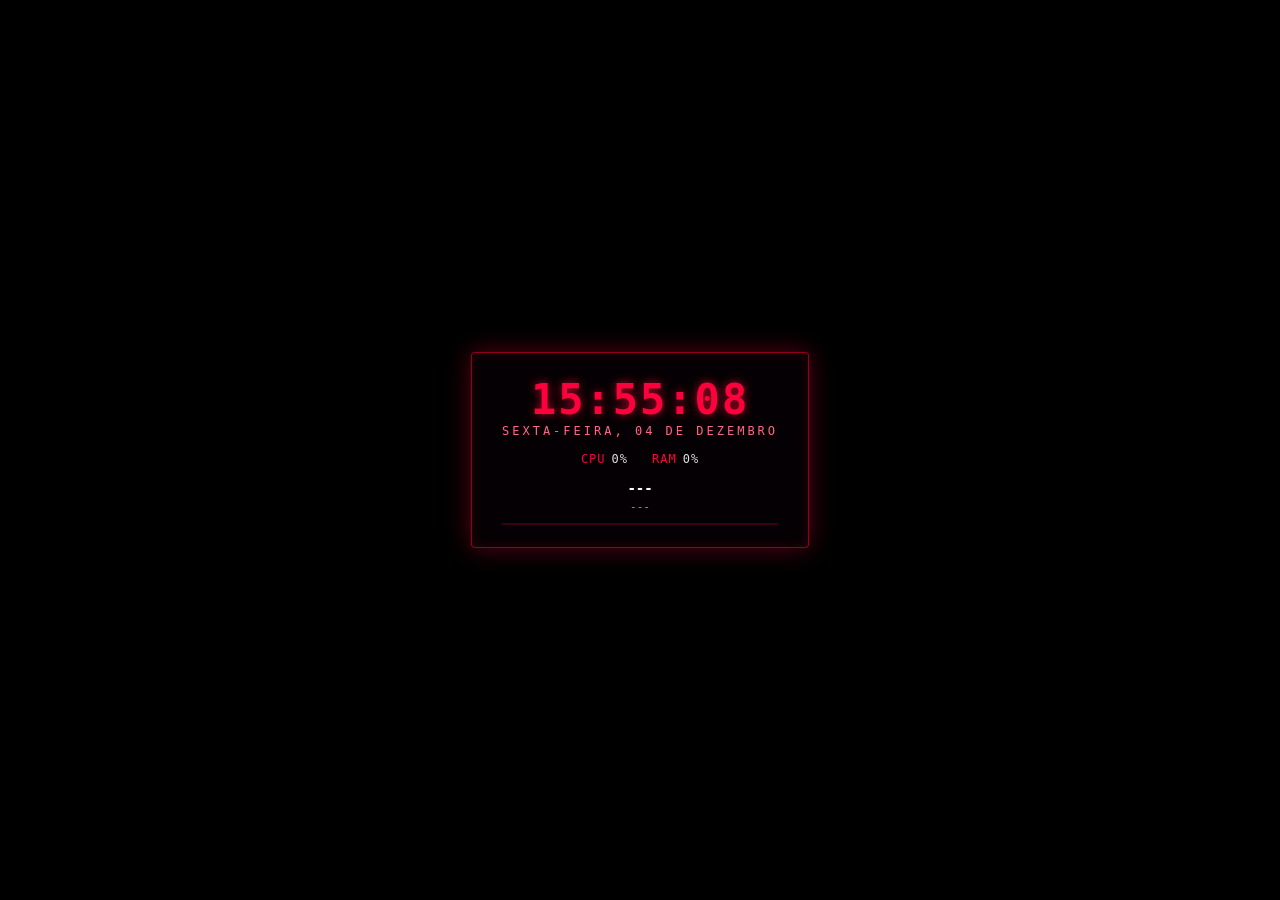
<file: Blackwall_Wallpaper/ui/index.html>
<!DOCTYPE html>
<html lang="pt-BR">
<head>
  <meta charset="UTF-8" />
  <meta name="viewport" content="width=device-width, initial-scale=1.0" />
  <title>Blackwall Voxel</title>
  <link rel="stylesheet" href="style.css" />
</head>
<body>
  <canvas id="voxelCanvas"></canvas>
  <canvas id="glitchCanvas"></canvas>

  <div id="hud" class="hud">
    <div class="hud-clock">
      <div id="clock-time">--:--:--</div>
      <div id="clock-date">---</div>
    </div>
    <div class="hud-stats" id="hud-stats">
      <div class="stat"><span>CPU</span><b id="stat-cpu">0%</b></div>
      <div class="stat"><span>RAM</span><b id="stat-ram">0%</b></div>
    </div>
    <div class="hud-media" id="hud-media">
      <div class="media-title" id="media-title">---</div>
      <div class="media-artist" id="media-artist">---</div>
      <div class="media-bar"><div id="media-progress"></div></div>
    </div>
  </div>

  <script>
    // === SEU MOTOR VOXEL AQUI ===
    // Cole o JS do seu index.html original dentro deste bloco e,
    // no final, exponha: window.__voxelEngine = { setImage, nextImage, setZDepth };
  </script>

  <script>
    (function () {
      const clockTime = document.getElementById("clock-time");
      const clockDate = document.getElementById("clock-date");
      const cpuEl = document.getElementById("stat-cpu");
      const ramEl = document.getElementById("stat-ram");
      const mediaTitle = document.getElementById("media-title");
      const mediaArtist = document.getElementById("media-artist");
      const mediaBar = document.getElementById("media-progress");

      function fmtTime(d) { return d.toLocaleTimeString("pt-BR", { hour12: false }); }
      function fmtDate(d) {
        return d.toLocaleDateString("pt-BR", {
          weekday: "long", day: "2-digit", month: "long",
        });
      }
      function tickClock() {
        const d = new Date();
        clockTime.textContent = fmtTime(d);
        clockDate.textContent = fmtDate(d);
      }
      setInterval(tickClock, 500);
      tickClock();

      window.blackwall = {
        updateSysmon(cpu, ram) {
          cpuEl.textContent = cpu.toFixed(0) + "%";
          ramEl.textContent = ram.toFixed(0) + "%";
        },
        updateMedia(json) {
          try {
            const m = JSON.parse(json);
            mediaTitle.textContent = m.title || "---";
            mediaArtist.textContent = m.artist || "---";
          } catch (e) { /* ignore */ }
        },
        updateBeat(level) {
          mediaBar.style.transform = "scaleX(" + Math.min(1, level) + ")";
        },
        nextImage() {
          if (window.__voxelEngine && window.__voxelEngine.nextImage) {
            window.__voxelEngine.nextImage();
          }
        },
      };
    })();
  </script>
</body>
</html>
</file>
<file: Blackwall_Wallpaper/ui/style.css>
* { margin: 0; padding: 0; box-sizing: border-box; }
html, body {
  width: 100%; height: 100%;
  background: #000;
  overflow: hidden;
  font-family: "Consolas", "JetBrains Mono", monospace;
  color: #e0e0e0;
  user-select: none;
  cursor: default;
}
canvas {
  position: fixed; inset: 0;
  width: 100vw; height: 100vh;
  display: block;
}
#glitchCanvas { pointer-events: none; opacity: 0.35; mix-blend-mode: screen; }

.hud {
  position: fixed;
  top: 50%; left: 50%;
  transform: translate(-50%, -50%);
  display: flex; flex-direction: column; gap: 14px;
  pointer-events: none;
  background: rgba(10, 0, 6, 0.55);
  border: 1px solid rgba(255, 0, 60, 0.55);
  padding: 22px 30px;
  box-shadow: 0 0 24px rgba(255, 0, 60, 0.35), inset 0 0 12px rgba(255, 0, 60, 0.15);
  backdrop-filter: blur(4px);
  border-radius: 4px;
  min-width: 320px;
  text-align: center;
}
.hud-clock #clock-time {
  font-size: 42px; font-weight: 700;
  color: #ff003c;
  text-shadow: 0 0 10px rgba(255, 0, 60, 0.7);
  letter-spacing: 2px;
}
.hud-clock #clock-date {
  font-size: 12px; letter-spacing: 3px;
  color: #ff6688; text-transform: uppercase;
}
.hud-stats {
  display: flex; justify-content: center; gap: 24px;
  font-size: 12px; letter-spacing: 1px; color: #b0b0c0;
}
.hud-stats .stat span { color: #ff003c; margin-right: 6px; }
.hud-stats .stat b { color: #e0e0e0; font-weight: 400; }
.hud-media { display: flex; flex-direction: column; gap: 4px; }
.hud-media .media-title { font-size: 14px; color: #fff; font-weight: 600; }
.hud-media .media-artist { font-size: 11px; color: #ff6688; }
.hud-media .media-bar {
  height: 2px; background: rgba(255, 0, 60, 0.2);
  margin-top: 6px; position: relative; overflow: hidden;
}
.hud-media #media-progress {
  position: absolute; inset: 0;
  background: linear-gradient(90deg, #ff003c, #ff66aa);
  transform-origin: left; transform: scaleX(0);
  transition: transform 80ms linear;
}
</file>
